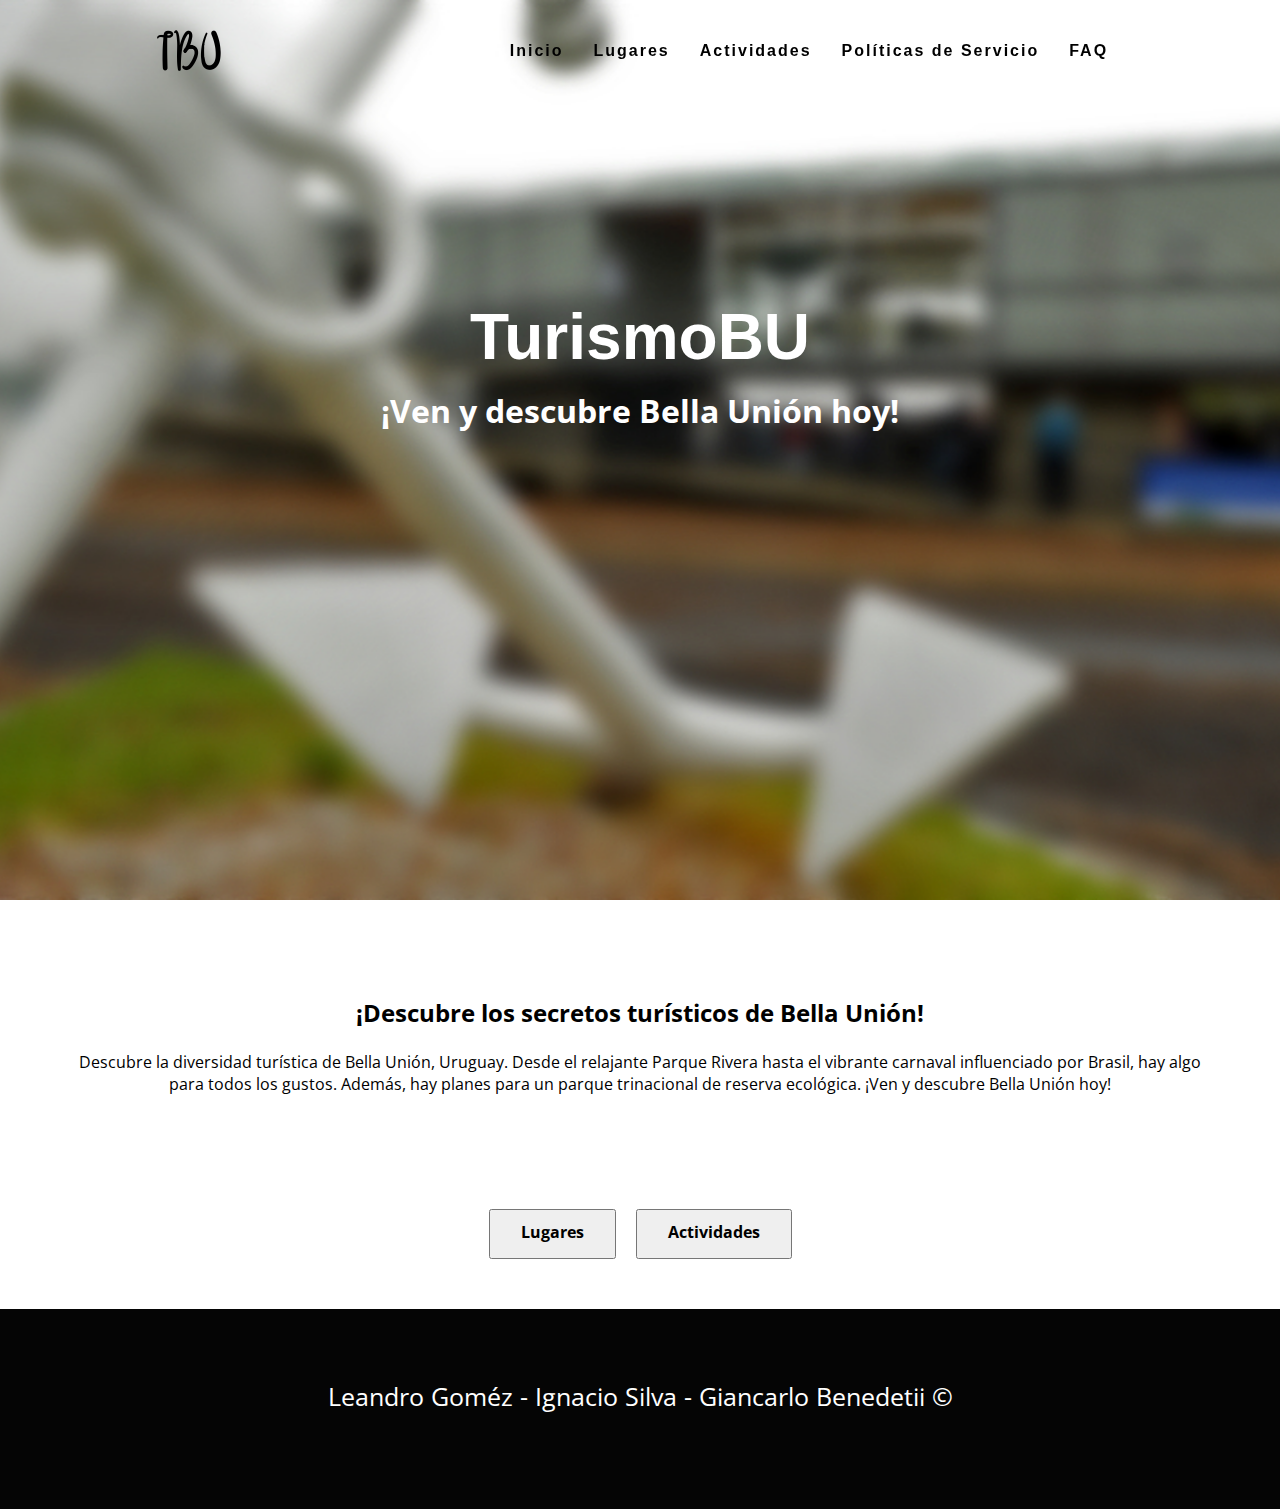
<file: index.html>
<!DOCTYPE html>
<html lang="en">
<head>
    <meta charset="UTF-8">
    <meta http-equiv="X-UA-Compatible" content="IE=edge">
    <meta name="viewport" content="width=device-width, initial-scale=1.0">
    <title>TurismoBU</title>
    <link rel="shortcut icon" href="imgs/favicon.ico">
    <link rel="stylesheet" href="css/index.css">
    <link rel="stylesheet" href="css/header.css">
    <script src="js/slider.js"></script>
</head>
<body>
    <header>
      <a href="#" class="logo"><img src="imgs/TBU-black.png" alt=""></a>
      <nav>
        <ul>
          <li><a class="naveg" href="index.html">Inicio</a></li>
          <li><a class="naveg" href="lugares.html">Lugares</a></li>
          <li><a class="naveg" href="actividades.html">Actividades</a></li>
          <li><a class="naveg" href="#">Políticas de Servicio</a></li>
          <li><a class="naveg" href="#">FAQ</a></li>
        </ul>
      </nav>
    </header>
  
    <section class="zona1">
      <div>
        <h1>TurismoBU</h1>
        <p><b>¡Ven y descubre Bella Unión hoy!</b></p>
      </div>
    </section>
      
    <main>
      <div class="presentacion">
        <h2>¡Descubre los secretos turísticos de Bella Unión!</h2>
        <br>

        <p>Descubre la diversidad turística de Bella Unión, Uruguay. Desde el relajante Parque Rivera hasta el vibrante carnaval influenciado por Brasil, hay algo para todos los gustos. Además, hay planes para un parque trinacional de reserva ecológica. ¡Ven y descubre Bella Unión hoy!</p>
        
      </div>

      <div class="contenedor-carta">
        <article class="carta-presentacion">
          
          <a href="lugares.html">
            <button class="btn-index">
            <h3  class ="btn-titulo">Lugares</h3>
            
          </button></a>
          
          <a href="lugares.html">
            <button class="btn-index">
            
            <h3 class ="btn-titulo">Actividades</h3>
            
            
          </button></a>
        
        </article>
      </div>

    </main>

    <footer>
      <div>
        <p>Leandro Goméz - Ignacio Silva - Giancarlo Benedetii ©</p>
      </div>
    </footer>
</body>
</html>
</file>
<file: css/index.css>
@import url('https://fonts.googleapis.com/css2?family=Open+Sans&display=swap');
main{
    color: black;
}

.zona1{
  position: relative;
  width: 100%;
  height: 100vh;
  background: url(../imgs/wallpaper-bu-puerto.jpg);
  background-size: cover;
  background-position: center center;
}

.zona1 div{
  color: white;
  text-align: center;
  padding-top: 300px;
}

.zona1 div h1{
  
  font-size: 4em;
  font-family: 'Franklin Gothic Medium', 'Arial Narrow', Arial, sans-serif;
}

.zona1 div p{
  padding-top: 15px;
  font-size: 2em;
  font-family: Georgia, 'Times New Roman', Times, serif;
}


.zona2{
  position: relative;
  width: 100%;
  height: 100vh;
  background: url(../imgs/wallpaper-bu-puerto.jpg);
  background-size: cover;
  background-position: center center;
}

.zona2 div{
  color: white;
  text-align: center;
  padding-top: 300px;
}

.zona2 div h1{
  
  font-size: 4em;
  font-family: 'Franklin Gothic Medium', 'Arial Narrow', Arial, sans-serif;
}

.zona2 div p{
  padding-top: 15px;
  font-size: 2em;
  font-family: Georgia, 'Times New Roman', Times, serif;
}








.presentacion{
  text-align: center;
  padding: 4em;
  padding-top: 6em; 
  font-family: 'Open Sans', sans-serif;
}

.carta-presentacion{
  display: flex;
  border-radius: 10px;
  margin: 20px;
  margin-left: 100px;
  margin-right: 100px;
  padding: 20px;
  padding-left: 80px;
  padding-right: 80px;
  background-color: rgb(255, 255, 255);
  justify-content:center;
}

.carta-presentacion section{
  margin: 20px;
}

.carta-presentacion section h3{
  text-align: center;
}
.carta-presentacion a{
  margin: 10px;
}
.carta-presentacion a:hover{
  
  box-shadow: #3333337e 0px 0px 3px 1px;
  transition: all .4s;
}

.btn-index{
  
  padding: 10px;
  padding-inline: 30px;
}

.btn-titulo{
  padding-bottom: 2px;
}

.btn-titulo:after {
  content: "";
  display: block;
  margin: auto;
  height: 2px;
  width: 0px;
  transition: all .4s;
  
}

.btn-titulo:hover:after {
  width: 90%;
  background: #333;
  
   
}

.contenedor {
  position: relative;
  height: 300px;
  width: 400px;
  overflow: hidden;
}

.elemento {
  position: absolute;
  top: 0;
  left: 0;
  width: 100%;
  height: 100%;
  opacity: 0;
  transition: opacity 0.5s;
}

.elemento.activo {
  opacity: 1;
}
</file>
<file: css/header.css>
@import url('https://fonts.googleapis.com/css2?family=Open+Sans&display=swap');

*{
    margin: 0;
    padding: 0;
    box-sizing: border-box;
    font-family: 'Open Sans'
  }
  
header{
    position: fixed;
    top: 0;
    left: 0;
    width: 100%;
    display: flex;
    justify-content: space-around;
    transition: 0.7s;
    padding: 30px 20px;
    z-index: 10;
    
}
.act{
    position: fixed;
    top: 0;
    left: 0;
    width: 100%;
    display: flex;
    justify-content: space-around;
    transition: 0.7s;
    padding: 30px 20px;
    z-index: 10;
}

  
header.abajo{
    background: rgba(25, 25, 25, 0.861);
    padding: 15px 20px;
    backdrop-filter: blur(10px);
}
.act.abajo{
    background: rgba(255, 255, 255, 0.861);
    padding: 15px 20px;
}
  
header .logo{
    position: relative;
    color: #fff;
    font-weight: bold;
    font-size: 2em;
    letter-spacing: 2px;
    transition: 1.5s;
    text-decoration: none;
} 

.logo img{
    display: flex;
    width: 2em;
}
  
nav{
    display: flex;
    justify-content: center;
    align-items: center;
}
  
header ul{
    position: relative;
    display: flex;
    justify-content: center;
    align-items: center;
}
  
header ul li{
    list-style: none;
}
  
header ul li a{
    position: relative;
    font-family: helvetica;
    margin: 0 15px;
    text-decoration: none;
    color: black;
    letter-spacing: 2px;
    font-weight: 600;
    transition: 0.7s;
}

header.abajo ul li a{
    color: white;
}
.act.abajo ul li a{
    color: rgb(0, 0, 0);
}

header.abajo .logo img{
    content: url(../imgs/TBU-white.png);
    transition: 1s;
}
.act.abajo .logo img{
    content: url(../imgs/TBU-black.png);
    transition: 1s;
}

.naveg{
    display: inline-block;
    position: relative;
    color: black;
    text-decoration: none;
}
.act-naveg{
    display: inline-block;
    position: relative;
    color: rgb(255, 255, 255);
    text-decoration: none;
}
.naveg:after {
    content: "";
    display: block;
    margin: auto;
    height: 2px;
    width: 0px;
    transition: all .4s;
}
.act-naveg:after {
    content: "";
    display: block;
    margin: auto;
    height: 2px;
    width: 0px;
    transition: all .4s;
}
.naveg:hover:after {
    width: 100%;
    background: #333;
}
.act-naveg:hover:after {
    width: 100%;
    background: #ffffff;
}

header.abajo .naveg:hover:after {
    width: 100%;
    background: #ffffff;
}
.act.abajo .act-naveg:hover:after {
    width: 100%;
    background: #000000;
}

footer{
    height: 200px;
    background-color: rgba(0, 0, 0, 0.979);
    text-align: center;
    font-size: 25px;
    color: white;
    font-family: Cambria, Cochin, Georgia, Times, 'Times New Roman', serif;
    padding-top: 70px;
}
</file>
